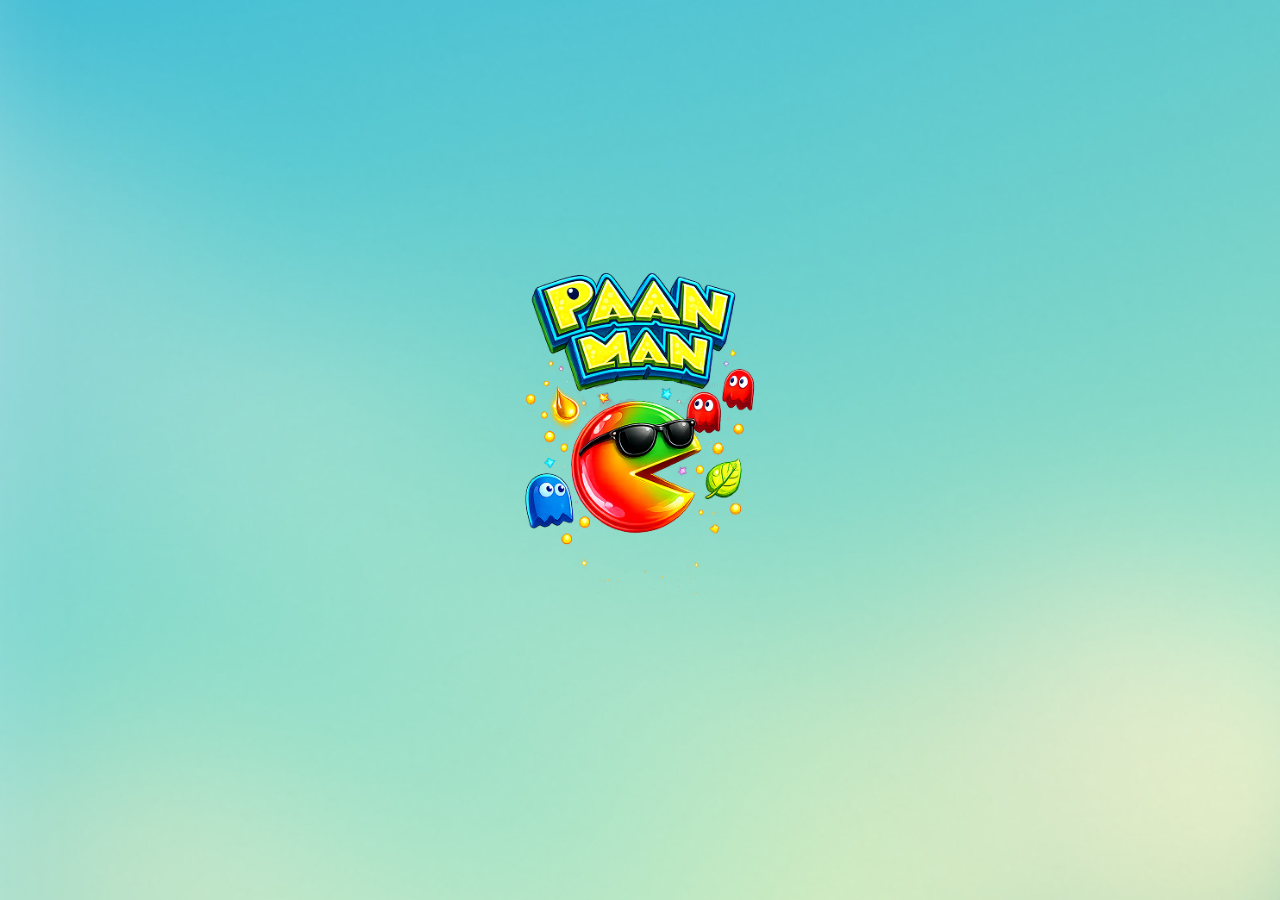
<file: index.html>
<!DOCTYPE html>
<html lang="en">
  <head>
    <meta charset="UTF-8" />
    <meta name="viewport" content="width=device-width, initial-scale=1.0" />
    <title>Paak Man</title>
    <link rel="stylesheet" href="asset/css/style.css" />
  </head>
  <body>
    <section
      class="pm-home-container"
      style="background-image: url('asset/images/paak-man-logo.png');"
      
    >
      <div class="pm-overlay"></div>

      <div class="pm-content">
        <div class="pm-popup-animation" id="popup">
          <img
            src="asset/images/paak-man-logo1.png"
            alt="Paak Man"
            class="pm-popup-logo"
          />
        </div>
      </div>
    </section>

    <script>
      const popup = document.getElementById("popup");
      popup.style.display = "none";

      setTimeout(() => {
        popup.style.display = "block";
      }, 500);
    </script>
  </body>
</html>
</file>
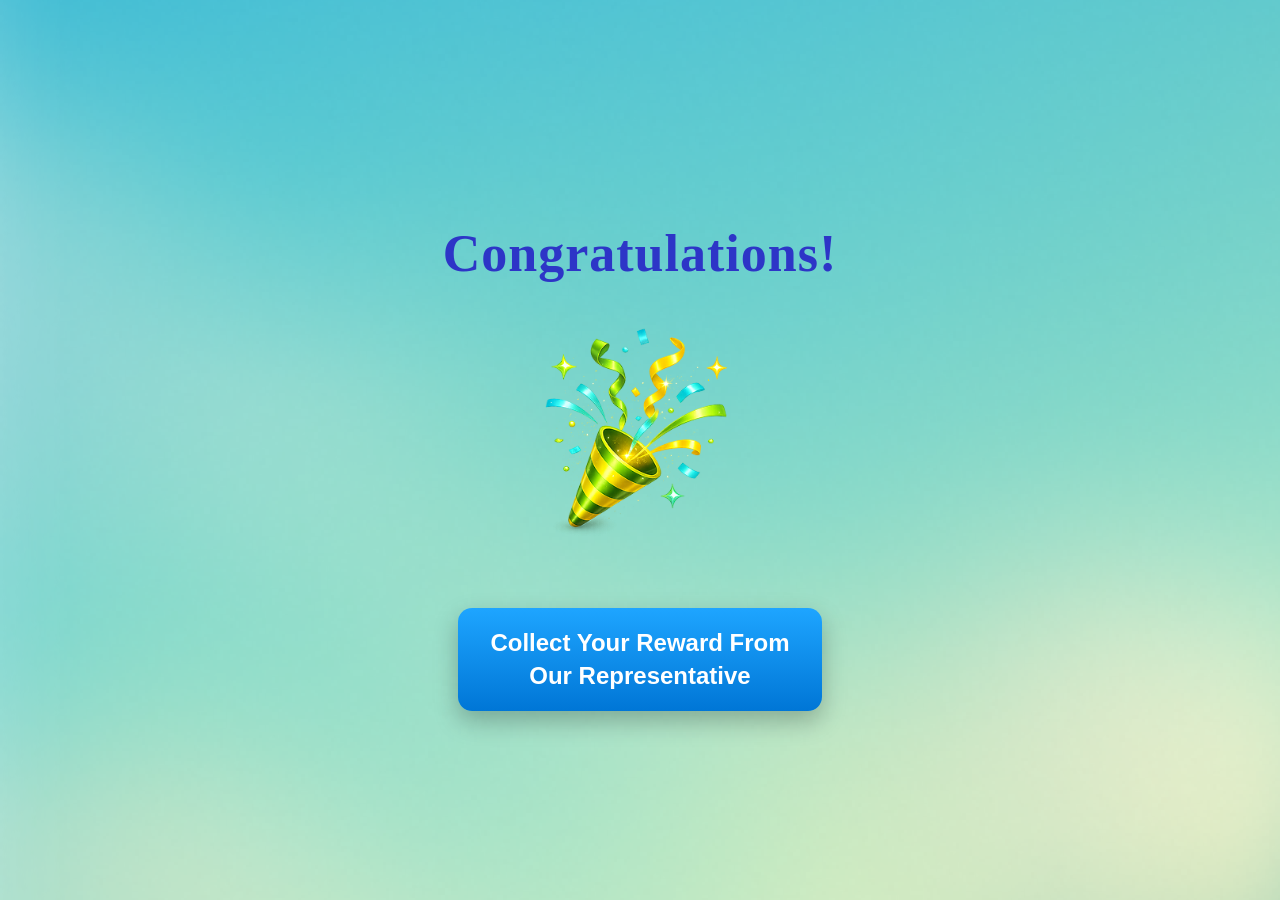
<file: congratulation.html>
<!DOCTYPE html>
<html lang="en">
<head>
  <meta charset="UTF-8" />
  <meta name="viewport" content="width=device-width, initial-scale=1.0" />
  <title>Congratulations</title>
  <link rel="stylesheet" href="asset/css/style.css" />
</head>
<body>
  <div
    class="pm-congrats-page"
    style="background-image: url('asset/images/paak-man-logo.png');"
  >
    <h1 class="pm-title">Congratulations!</h1>

    <div class="pm-burst-container" id="burstContainer">
      <img
        src="asset/images/gubara.png"
        alt="Balloon"
        class="pm-main-balloon"
      />
    </div>

    <button class="pm-btn">
      Collect Your Reward From
      <br />
      Our Representative
    </button>
  </div>

  <script>
    const burstContainer = document.getElementById("burstContainer");

    function createBlast() {
      for (let i = 0; i < 35; i++) {
        const piece = document.createElement("span");
        piece.className = "pm-blast-piece";

        piece.style.setProperty("--x", `${Math.random() * 500 - 250}px`);
        piece.style.setProperty("--y", `${Math.random() * 500 - 250}px`);
        piece.style.setProperty("--rotate", `${Math.random() * 720}deg`);

        burstContainer.appendChild(piece);

        setTimeout(() => {
          piece.remove();
        }, 1000);
      }
    }

    createBlast();

    setInterval(() => {
      createBlast();
    }, 3000);
  </script>
</body>
</html>
</file>
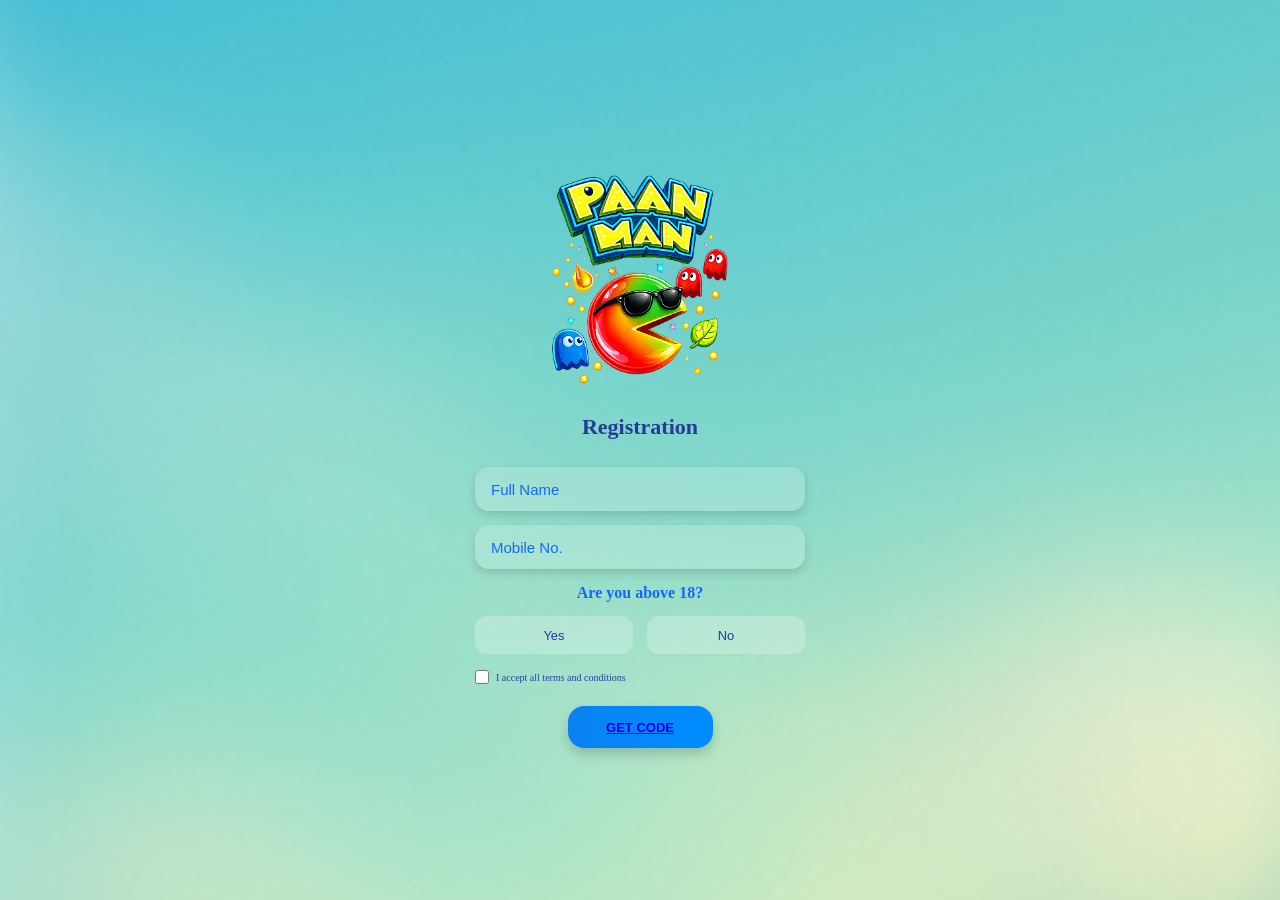
<file: registration.html>
<!doctype html>
<html lang="en">
  <head>
    <meta charset="UTF-8" />
    <meta name="viewport" content="width=device-width, initial-scale=1.0" />
    <title>Registration</title>
    <link rel="stylesheet" href="asset/css/style.css" />
  </head>
  <body>
    <div
      class="pm-register-page"
      style="background-image: url(&quot;asset/images/paak-man-logo.png&quot;)"
    >
      <div class="pm-register-overlay">
        <img src="asset/images/Layer.png" alt="Paak Man" class="pm-logo" />

        <h2>Registration</h2>

        <form class="pm-form">
          <input type="text" placeholder="Full Name" />
          <input type="tel" placeholder="Mobile No." />

          <h3>Are you above 18?</h3>

          <div class="pm-age-btns">
            <button type="button">Yes</button>
            <button type="button">No</button>
          </div>

          <label class="pm-checkbox">
            <input type="checkbox" />
            <span>I accept all terms and conditions</span>
          </label>

          <button type="button" class="pm-submit-btn">
            <a href="verification.html">GET CODE</a>
          </button>
        </form>
      </div>
    </div>
  </body>
</html>
</file>
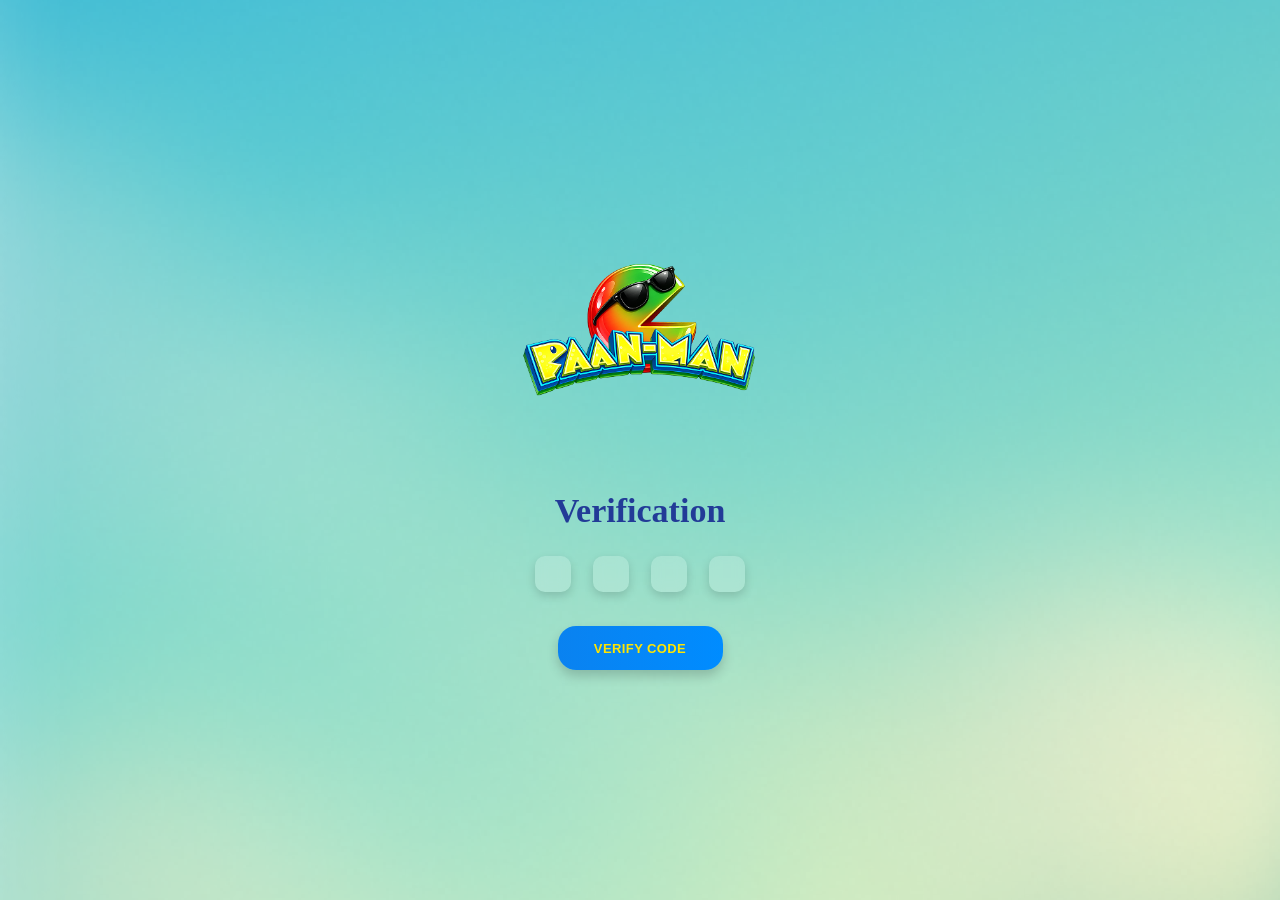
<file: verification.html>
<!DOCTYPE html>
<html lang="en">
<head>
  <meta charset="UTF-8" />
  <meta name="viewport" content="width=device-width, initial-scale=1.0" />
  <title>Verification</title>
  <link rel="stylesheet" href="asset/css/style.css" />
</head>
<body>
  <div class="pm-verification-page">
    <img
      src="asset/images/paak-man-logo.png"
      alt=""
      class="pm-verification-bg"
    />

    <div class="pm-verification-overlay">
      <img
        src="asset/images/paak-man-chasma.png"
        alt="Paak Man"
        class="pm-verification-logo"
      />
      <h2>Verification</h2>
      <div class="pm-otp-boxes">
        <input type="text" maxlength="1" inputmode="numeric" />
        <input type="text" maxlength="1" inputmode="numeric" />
        <input type="text" maxlength="1" inputmode="numeric" />
        <input type="text" maxlength="1" inputmode="numeric" />
      </div>
      <button class="pm-verify-btn">VERIFY CODE</button>
    </div>
  </div>
  <script>
    const inputs = document.querySelectorAll(".pm-otp-boxes input");
    inputs.forEach((input, index) => {
      input.addEventListener("input", function () {
        this.value = this.value.replace(/[^0-9]/g, "");
        if (this.value && index < inputs.length - 1) {
          inputs[index + 1].focus();
        }
      });

      input.addEventListener("keydown", function (e) {
        if (e.key === "Backspace" && !this.value && index > 0) {
          inputs[index - 1].focus();
        }
      });
    });
  </script>
</body>
</html>
</file>
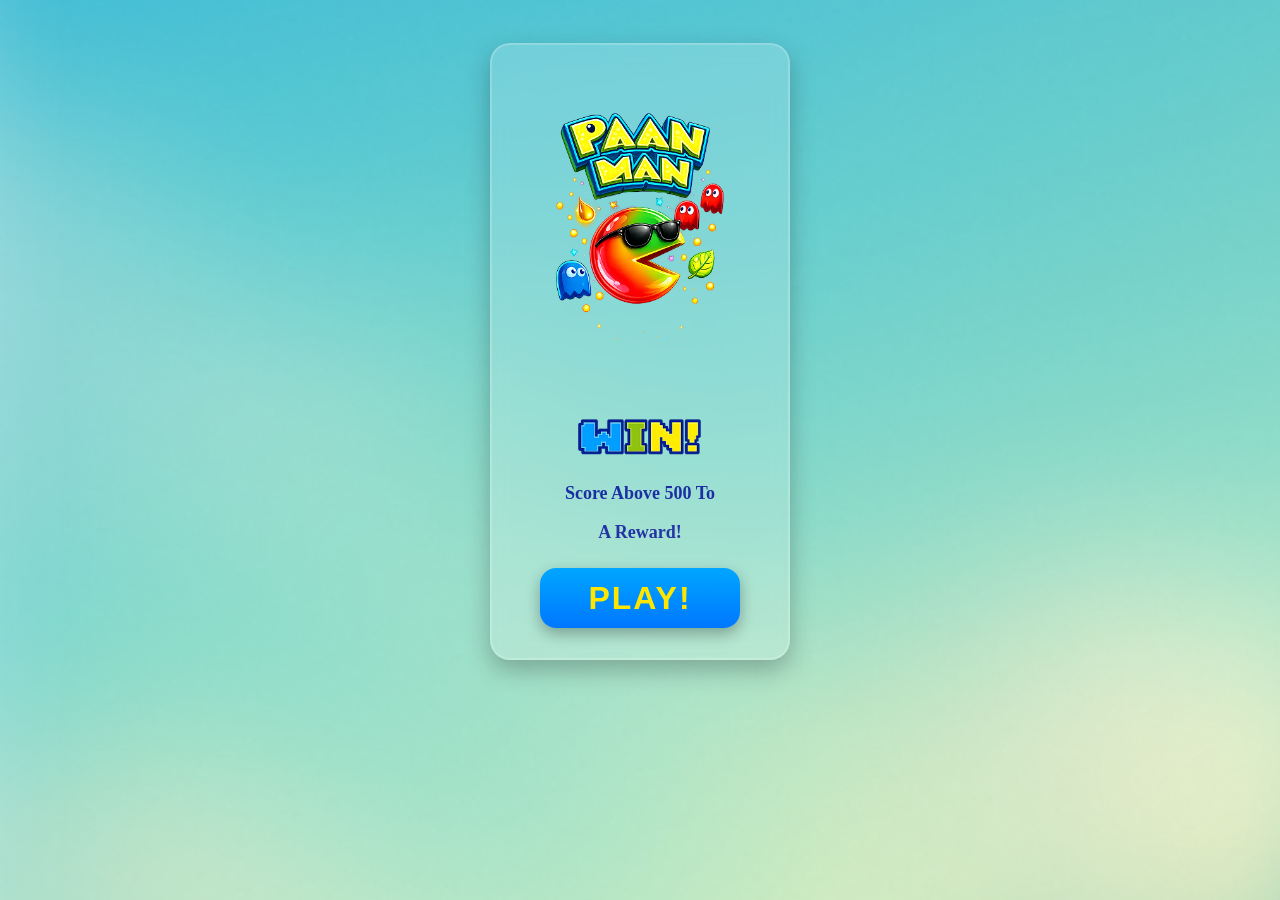
<file: win.html>
<!DOCTYPE html>
<html lang="en">
<head>
  <meta charset="UTF-8" />
  <meta name="viewport" content="width=device-width, initial-scale=1.0" />
  <title>Win</title>
  <link rel="stylesheet" href="asset/css/style.css"  />
</head>
<body>
  <div
    class="pm-win-page"
    style="background-image: url('./asset/images/paak-man-logo.png');"
  >
    <div class="pm-win-container">
      <div class="pm-win-card">
        <img
          src="./asset/images/paan-man-chasma1.png"
          alt="pacman"
          class="pm-main-image"
        />

        <img
          src="./asset/images/win.png"
          alt="win"
          class="pm-win-logo"
        />

        <p class="pm-win-text">
          Score Above 500 To
        </p>

        <p class="pm-reward-text">
          A Reward!
        </p>

        <button class="pm-play-btn">
          PLAY!
        </button>
      </div>
    </div>
  </div>
</body>
</html>
</file>
<file: asset/css/style.css>
/* index.css */
@font-face {
    font-family: 'exo-bold';
    src: url('../fonts/Exo-Bold.ttf') format('truetype');
}

@font-face {
    font-family: 'exo-regular';
    src: url('../fonts/Exo-Regular.ttf') format('truetype');
}

@font-face {
    font-family: 'exo-Medium.tff';
    src: url('../fonts/exo-Medium.ttf') format('truetype');
}
body {
  width: 100%;
  height: 100%;
  margin: 0;
  padding: 0;
   font-family: "Exo";
}

* {
  box-sizing: border-box;
}

.pm-home-container {
  position: relative;
  width: 100%;
  height: 100vh;
  background-position: center center;
  background-repeat: no-repeat;
  background-size: cover;
  overflow: hidden;
}

.pm-overlay {
  position: absolute;
  inset: 0;
}

.pm-content {
  position: relative;
  width: 100%;
  height: 100%;
}

.pm-popup-animation {
  position: absolute;
  top: 50%;
  left: 50%;
  transform: translate(-50%, -50%);
  animation: popupScale 0.4s ease;
}

.pm-popup-logo {
  display: block;
  max-width: 300px;
  width: 100%;
  height: auto;
}

@keyframes popupScale {
  0% {
    transform: translate(-50%, -50%) scale(0.4);
    opacity: 0;
  }

  100% {
    transform: translate(-50%, -50%) scale(1);
    opacity: 1;
  }
}



/* oops.css */


body {
  margin: 0;
  padding: 0;
  width: 100%;
  height: 100%;
 font-family: "Exo";
}

* {
  box-sizing: border-box;
}

.pm-oops-page {
  width: 100%;
  height: 100vh;
  background-size: cover;
  background-position: center;
  background-repeat: no-repeat;

  display: flex;
  flex-direction: column;
  justify-content: center;
  align-items: center;

  overflow: hidden;
  position: relative;
  padding: 20px;
}

.pm-oops-wrapper {
  display: flex;
  justify-content: center;
  align-items: center;
  margin-bottom: 25px;
  animation: pmBounce 2s ease-in-out infinite;
}

.pm-oops-image {
  width: 260px;
  max-width: 90%;
  height: auto;
  display: block;
  object-fit: contain;
}

.pm-try-btn {
  border: none;
  background: transparent;
  cursor: pointer;
  padding: 0;

  display: flex;
  justify-content: center;
  align-items: center;

  transition: transform 0.3s ease;
}

.pm-try-btn:hover {
  transform: scale(1.05);
}

.pm-btn-bg {
  width: 260px;
  max-width: 90%;
  height: auto;
  display: block;
}

@keyframes pmBounce {
  0% {
    transform: translateY(0);
  }

  50% {
    transform: translateY(-12px);
  }

  100% {
    transform: translateY(0);
  }
}

@media (max-width: 768px) {
  .pm-oops-image,
  .pm-btn-bg {
    width: 220px;
  }
}

@media (max-width: 480px) {
  .pm-oops-image,
  .pm-btn-bg {
    width: 190px;
  }
}

@media (min-width: 1200px) {
  .pm-oops-image,
  .pm-btn-bg {
    width: 320px;
  }
}



/* registration .css */

body {
  margin: 0;
  padding: 0;
  width: 100%;
  height: 100%;
  font-family: "Exo";
}

html {
  width: 100%;
  height: 100%;
}

* {
  box-sizing: border-box;
}

.pm-register-page {
  width: 100%;
  min-height: 100vh;
  display: flex;
  justify-content: center;
  align-items: center;
  background-position: center center;
  background-repeat: no-repeat;
  background-size: cover;
  padding: 0;
}

.pm-register-overlay {
  width: 100%;
  max-width: 340px;
  display: flex;
  flex-direction: column;
  align-items: center;
  padding: 26px 20px 32px;
}

.pm-logo {
  width: 210px;
  max-width: 80%;
  height: auto;
  margin-bottom: 18px;
}

.pm-register-overlay h2 {
  margin: 0 0 20px;
  color: #243b97;
  font-size: 22px;
  font-weight: 700;
}

.pm-form {
  width: 100%;
}

.pm-form input[type="text"],
.pm-form input[type="tel"] {
  width: 100%;
  height: 44px;
  margin: 7px 0;
  border: none;
  outline: none;
  padding: 0 16px;
  border-radius: 14px;
  background: rgba(255, 255, 255, 0.18);
  backdrop-filter: blur(5px);
  box-shadow: 0 4px 10px rgba(0, 0, 0, 0.14);
  color: #243b97;
  font-size: 15px;
}

.pm-form input::placeholder {
  color: #1368fc;
}

.pm-form h3 {
  text-align: center;
  margin: 8px 0 14px;
  color: #1368fc;
  font-size: 16px;
  font-weight: 700;
}

.pm-age-btns {
  display: flex;
  gap: 14px;
  margin-bottom: 16px;
}

.pm-age-btns button {
  flex: 1;
  height: 38px;
  border: none;
  border-radius: 12px;
  cursor: pointer;
  background: rgba(255, 255, 255, 0.24);
  backdrop-filter: blur(5px);
  box-shadow: #1368fc;
  color: #243b97;
  font-size: 13px;
}

.pm-checkbox {
  display: flex;
  align-items: center;
  gap: 7px;
  margin-bottom: 22px;
  font-size: 10px;
  color: #24449c;
}

.pm-checkbox input {
  width: 14px;
  height: 14px;
  margin: 0;
}

.pm-submit-btn {
  display: block;
  width: 145px;
  height: 42px;
  margin: 0 auto;
  border: none;
  border-radius: 16px;
  cursor: pointer;
  background: linear-gradient(to right, #0a82f0, #008cff);
  color: #ffe500;
  font-weight: 700;
  font-size: 13px;
  box-shadow: 0 6px 12px rgba(0, 0, 0, 0.18);
}

@media (min-width: 768px) {
  .pm-register-overlay {
    max-width: 360px;
  }

  .pm-logo {
    width: 220px;
  }
}

@media (min-width: 1024px) {
  .pm-register-overlay {
    max-width: 370px;
  }

  .pm-logo {
    width: 230px;
  }
}



/* verification.css  */
body {
  width: 100%;
  min-height: 100%;
  margin: 0;
  padding: 0;
  font-family: "Exo";
}

* {
  box-sizing: border-box;
}

.pm-verification-page {
  position: relative;
  width: 100%;
  min-height: 100vh;
  overflow: hidden;

  display: flex;
  justify-content: center;
  align-items: center;
}

.pm-verification-bg {
  position: fixed;
  inset: 0;
  width: 100%;
  height: 100%;
  object-fit: cover;
  object-position: center;
  z-index: 0;
}

.pm-verification-overlay {
  position: relative;
  z-index: 2;

  width: 100%;
  max-width: 360px;
  padding: 26px 20px 34px;

  display: flex;
  flex-direction: column;
  align-items: center;
}

.pm-verification-logo {
  width: min(250px, 78vw);
  height: auto;
  margin-bottom: 18px;
}

.pm-verification-overlay h2 {
  margin: 0 0 26px;
  color: #223b97;
  font-size: clamp(24px, 3vw, 34px);
  font-weight: 700;
}

.pm-otp-boxes {
  display: flex;
  gap: 22px;
  justify-content: center;
  margin-bottom: 34px;
}

.pm-otp-boxes input {
  width: 36px;
  height: 36px;
  border: none;
  outline: none;
  border-radius: 10px;

  text-align: center;
  font-size: 18px;
  color: #24449c;

  background: rgba(255, 255, 255, 0.18);
  backdrop-filter: blur(6px);
  box-shadow: 0 4px 10px rgba(0, 0, 0, 0.15);
}

.pm-verify-btn {
  width: 165px;
  height: 44px;

  border: none;
  border-radius: 18px;
  cursor: pointer;

  background: linear-gradient(to right, #0a82f0, #008cff);
  color: #ffe500;
  font-size: 13px;
  font-weight: 700;
  letter-spacing: 0.4px;

  box-shadow: 0 6px 12px rgba(0, 0, 0, 0.18);
}

@media (max-width: 768px) {
  .pm-verification-overlay {
    max-width: 380px;
    padding: 24px 18px 30px;
  }

  .pm-verification-logo {
    width: 225px;
  }

  .pm-otp-boxes {
    gap: 18px;
  }
}

@media (max-width: 480px) {
  .pm-verification-overlay {
    max-width: 100%;
    padding: 20px 16px 26px;
  }

  .pm-verification-logo {
    width: 205px;
  }

  .pm-verification-overlay h2 {
    margin-bottom: 22px;
    font-size: 22px;
  }

  .pm-otp-boxes {
    gap: 14px;
    margin-bottom: 28px;
  }

  .pm-otp-boxes input {
    width: 34px;
    height: 34px;
  }

  .pm-verify-btn {
    width: 155px;
    height: 42px;
  }
} 


/* win .css */
body {
  width: 100%;
  min-height: 100%;
  margin: 0;
  padding: 0;
  font-family: "Exo";
}

* {
  box-sizing: border-box;
}


.pm-win-page {
  width: 100%;
  min-height: 100vh;
  background-repeat: no-repeat;
  background-position: center center;
  background-size: cover;

  display: flex;
  justify-content: center;
  align-items: center;

  overflow: hidden;
  padding: 20px;
  position: relative;
}


.pm-win-container {
  width: 100%;
  max-width: 360px;
  min-height: 95vh;

  display: flex;
  flex-direction: column;
  align-items: center;
  justify-content: flex-start;

  text-align: center;
  position: relative;
}


.pm-main-image {
  width: 220px;
  max-width: 90%;
  margin-top: 10px;
  margin-left: auto;
  margin-right: auto;
  display: block;

  animation: floatEffect 3s ease-in-out infinite;
}


.pm-win-logo {
  width: 140px;
  max-width: 80%;
  display: block;
  margin: 12px auto 8px;
}

.pm-win-card {
  width: 90%;
  max-width: 300px;
  margin-top: 20px;
  padding: 30px 20px;

  border-radius: 20px;
  background: rgba(255, 255, 255, 0.18);

  backdrop-filter: blur(8px);
  -webkit-backdrop-filter: blur(8px);

  box-shadow: 0 10px 25px rgba(0, 0, 0, 0.25);
  border: 2px solid rgba(255, 255, 255, 0.2);
}


.pm-win-title {
  font-size: 32px;
  font-weight: 900;
  color: #ffe600;
  margin: 10px 0;
  text-shadow: 2px 2px 0 #004cff;
}

.pm-win-text {
  font-size: 18px;
  font-weight: 700;
  color: #1b2fa3;
  margin-bottom: 15px;
}

.pm-reward-text {
  font-size: 18px;
  color: #2434a5;
  font-weight: bold;
  margin-bottom: 25px;
}


.pm-play-btn {
  border: none;
  outline: none;
  cursor: pointer;

  width: 200px;
  max-width: 100%;
  height: 60px;

  border-radius: 16px;

  background: linear-gradient(to bottom, #00a6ff, #0077ff);
  color: #ffe600;

  font-size: 32px;
  font-weight: 900;
  letter-spacing: 2px;

  transition: 0.3s ease;
  box-shadow: 0 6px 15px rgba(0, 0, 0, 0.3);
}

.pm-play-btn:hover {
  transform: scale(1.05);
}


@keyframes floatEffect {
  0% {
    transform: translateY(0px);
  }

  50% {
    transform: translateY(-10px);
  }

  100% {
    transform: translateY(0px);
  }
}


@media (max-width: 768px) {
  .pm-main-image {
    width: 180px;
  }

  .pm-play-btn {
    width: 180px;
    height: 55px;
    font-size: 28px;
  }
}

@media (max-width: 480px) {
  .pm-win-container {
    min-height: 100vh;
    justify-content: flex-start;
  }

  .pm-main-image {
    width: 170px;
  }

  .pm-win-card {
    padding: 25px 15px;
  }

  .pm-win-text,
  .pm-reward-text {
    font-size: 16px;
  }

  .pm-play-btn {
    width: 170px;
    height: 52px;
    font-size: 26px;
  }
}

/* win.css */ 

body {
  width: 100%;
  min-height: 100%;
  margin: 0;
  padding: 0;
  font-family: "Exo";
}

* {
  box-sizing: border-box;
}


.pm-win-page {
  width: 100%;
  min-height: 100vh;
  background-repeat: no-repeat;
  background-position: center center;
  background-size: cover;

  display: flex;
  justify-content: center;
  align-items: center;

  overflow: hidden;
  padding: 20px;
  position: relative;
}


.pm-win-container {
  width: 100%;
  max-width: 360px;
  min-height: 95vh;

  display: flex;
  flex-direction: column;
  align-items: center;
  justify-content: flex-start;

  text-align: center;
  position: relative;
}


.pm-main-image {
  width: 220px;
  max-width: 90%;
  margin-top: 10px;
  margin-left: auto;
  margin-right: auto;
  display: block;

  animation: floatEffect 3s ease-in-out infinite;
}


.pm-win-logo {
  width: 140px;
  max-width: 80%;
  display: block;
  margin: 12px auto 8px;
}


.pm-win-card {
  width: 90%;
  max-width: 300px;
  margin-top: 20px;
  padding: 30px 20px;

  border-radius: 20px;
  background: rgba(255, 255, 255, 0.18);

  backdrop-filter: blur(8px);
  -webkit-backdrop-filter: blur(8px);

  box-shadow: 0 10px 25px rgba(0, 0, 0, 0.25);
  border: 2px solid rgba(255, 255, 255, 0.2);
}


.pm-win-title {
  font-size: 32px;
  font-weight: 900;
  color: #ffe600;
  margin: 10px 0;
  text-shadow: 2px 2px 0 #004cff;
}

.pm-win-text {
  font-size: 18px;
  font-weight: 700;
  color: #1b2fa3;
  margin-bottom: 15px;
}

.pm-reward-text {
  font-size: 18px;
  color: #2434a5;
  font-weight: bold;
  margin-bottom: 25px;
}


.pm-play-btn {
  border: none;
  outline: none;
  cursor: pointer;

  width: 200px;
  max-width: 100%;
  height: 60px;

  border-radius: 16px;

  background: linear-gradient(to bottom, #00a6ff, #0077ff);
  color: #ffe600;

  font-size: 32px;
  font-weight: 900;
  letter-spacing: 2px;

  transition: 0.3s ease;
  box-shadow: 0 6px 15px rgba(0, 0, 0, 0.3);
}

.pm-play-btn:hover {
  transform: scale(1.05);
}


@keyframes floatEffect {
  0% {
    transform: translateY(0px);
  }

  50% {
    transform: translateY(-10px);
  }

  100% {
    transform: translateY(0px);
  }
}

@media (max-width: 768px) {
  .pm-main-image {
    width: 180px;
  }

  .pm-play-btn {
    width: 180px;
    height: 55px;
    font-size: 28px;
  }
}

@media (max-width: 480px) {
  .pm-win-container {
    min-height: 100vh;
    justify-content: flex-start;
  }

  .pm-main-image {
    width: 170px;
  }

  .pm-win-card {
    padding: 25px 15px;
  }

  .pm-win-text,
  .pm-reward-text {
    font-size: 16px;
  }

  .pm-play-btn {
    width: 170px;
    height: 52px;
    font-size: 26px;
  }
}

/* congratulation. css */


body {
  margin: 0;
  padding: 0;
  width: 100%;
  height: 100%;
  font-family: "Exo";
}

* {
  box-sizing: border-box;
}

.pm-congrats-page {
  width: 100%;
  height: 100vh;
  display: flex;
  flex-direction: column;
  justify-content: center;
  align-items: center;
  padding: 20px;
  overflow: hidden;
  position: relative;
  background-size: cover;
  background-position: center;
  background-repeat: no-repeat;
}

.pm-title {
  margin-bottom: 30px;
  font-size: 42px;
  font-weight: 700;
  color: #2d35c7;
  text-align: center;
  letter-spacing: 1px;
}

.pm-burst-container {
  position: relative;
  width: 260px;
  height: 260px;
  display: flex;
  justify-content: center;
  align-items: center;
  margin-bottom: 35px;
}

.pm-main-balloon {
  width: 180px;
  z-index: 5;
  animation: pmFloat 2s ease-in-out infinite;
}

.pm-blast-piece {
  position: absolute;
  top: 50%;
  left: 50%;
  width: 16px;
  height: 16px;
  border-radius: 50%;

  background: linear-gradient(
    45deg,
    #ffeb3b,
    #00e5ff,
    #ff4081,
    #76ff03
  );

  z-index: 10;
  animation: pmBlast 1s ease-out forwards;
}

.pm-btn {
  border: none;
  outline: none;
  cursor: pointer;

  padding: 18px 32px;
  border-radius: 14px;

  background: linear-gradient(
    to bottom,
    #1ea5ff,
    #0076d6
  );

  color: #ffffff;
  font-size: 22px;
  font-weight: 700;
  text-align: center;
  line-height: 1.4;

  box-shadow: 0 10px 25px rgba(0, 0, 0, 0.25);
  transition: 0.3s ease;
}

.pm-btn:hover {
  transform: scale(1.05);
}

@keyframes pmFloat {
  0% {
    transform: translateY(0px);
  }

  50% {
    transform: translateY(-18px);
  }

  100% {
    transform: translateY(0px);
  }
}

@keyframes pmBlast {
  0% {
    transform:
      translate(-50%, -50%)
      translate(0, 0)
      rotate(0deg)
      scale(1);
    opacity: 1;
  }

  100% {
    transform:
      translate(-50%, -50%)
      translate(var(--x), var(--y))
      rotate(var(--rotate))
      scale(0);
    opacity: 0;
  }
}

@media (max-width: 768px) {
  .pm-title {
    font-size: 30px;
  }

  .pm-main-balloon {
    width: 140px;
  }

  .pm-btn {
    width: 100%;
    max-width: 320px;
    font-size: 18px;
    padding: 16px 20px;
  }
}

@media (max-width: 480px) {
  .pm-title {
    font-size: 24px;
  }

  .pm-main-balloon {
    width: 115px;
  }

  .pm-btn {
    font-size: 16px;
    padding: 14px 18px;
  }
}

@media (min-width: 1200px) {
  .pm-title {
    font-size: 52px;
  }

  .pm-main-balloon {
    width: 220px;
  }

  .pm-btn {
    font-size: 24px;
  }
}

/* win.css */ 

body {
  width: 100%;
  min-height: 100%;
  margin: 0;
  padding: 0;
}

* {
  box-sizing: border-box;
}

.pm-win-page {
  width: 100%;
  min-height: 100vh;
  background-repeat: no-repeat;
  background-position: center center;
  background-size: cover;

  display: flex;
  justify-content: center;
  align-items: center;

  overflow: hidden;
  padding: 20px;
  position: relative;
}

.pm-win-container {
  width: 100%;
  max-width: 360px;
  min-height: 95vh;

  display: flex;
  flex-direction: column;
  align-items: center;
  justify-content: flex-start;

  text-align: center;
  position: relative;
}

.pm-main-image {
  width: 220px;
  max-width: 90%;
  margin-top: 10px;
  margin-left: auto;
  margin-right: auto;
  display: block;

  animation: floatEffect 3s ease-in-out infinite;
}

.pm-win-logo {
  width: 140px;
  max-width: 80%;
  display: block;
  margin: 12px auto 8px;
}

.pm-win-card {
  width: 90%;
  max-width: 300px;
  margin-top: 20px;
  padding: 30px 20px;

  border-radius: 20px;
  background: rgba(255, 255, 255, 0.18);

  backdrop-filter: blur(8px);
  -webkit-backdrop-filter: blur(8px);

  box-shadow: 0 10px 25px rgba(0, 0, 0, 0.25);
  border: 2px solid rgba(255, 255, 255, 0.2);
}


.pm-win-title {
  font-size: 32px;
  font-weight: 900;
  color: #ffe600;
  margin: 10px 0;
  text-shadow: 2px 2px 0 #004cff;
}

.pm-win-text {
  font-size: 18px;
  font-weight: 700;
  color: #1b2fa3;
  margin-bottom: 15px;
}

.pm-reward-text {
  font-size: 18px;
  color: #2434a5;
  font-weight: bold;
  margin-bottom: 25px;
}

.pm-play-btn {
  border: none;
  outline: none;
  cursor: pointer;

  width: 200px;
  max-width: 100%;
  height: 60px;

  border-radius: 16px;

  background: linear-gradient(to bottom, #00a6ff, #0077ff);
  color: #ffe600;

  font-size: 32px;
  font-weight: 900;
  letter-spacing: 2px;

  transition: 0.3s ease;
  box-shadow: 0 6px 15px rgba(0, 0, 0, 0.3);
}

.pm-play-btn:hover {
  transform: scale(1.05);
}


@keyframes floatEffect {
  0% {
    transform: translateY(0px);
  }

  50% {
    transform: translateY(-10px);
  }

  100% {
    transform: translateY(0px);
  }
}

@media (max-width: 768px) {
  .pm-main-image {
    width: 180px;
  }

  .pm-play-btn {
    width: 180px;
    height: 55px;
    font-size: 28px;
  }
}

@media (max-width: 480px) {
  .pm-win-container {
    min-height: 100vh;
    justify-content: flex-start;
  }

  .pm-main-image {
    width: 170px;
  }

  .pm-win-card {
    padding: 25px 15px;
  }

  .pm-win-text,
  .pm-reward-text {
    font-size: 16px;
  }

  .pm-play-btn {
    width: 170px;
    height: 52px;
    font-size: 26px;
  }
}
</file>
